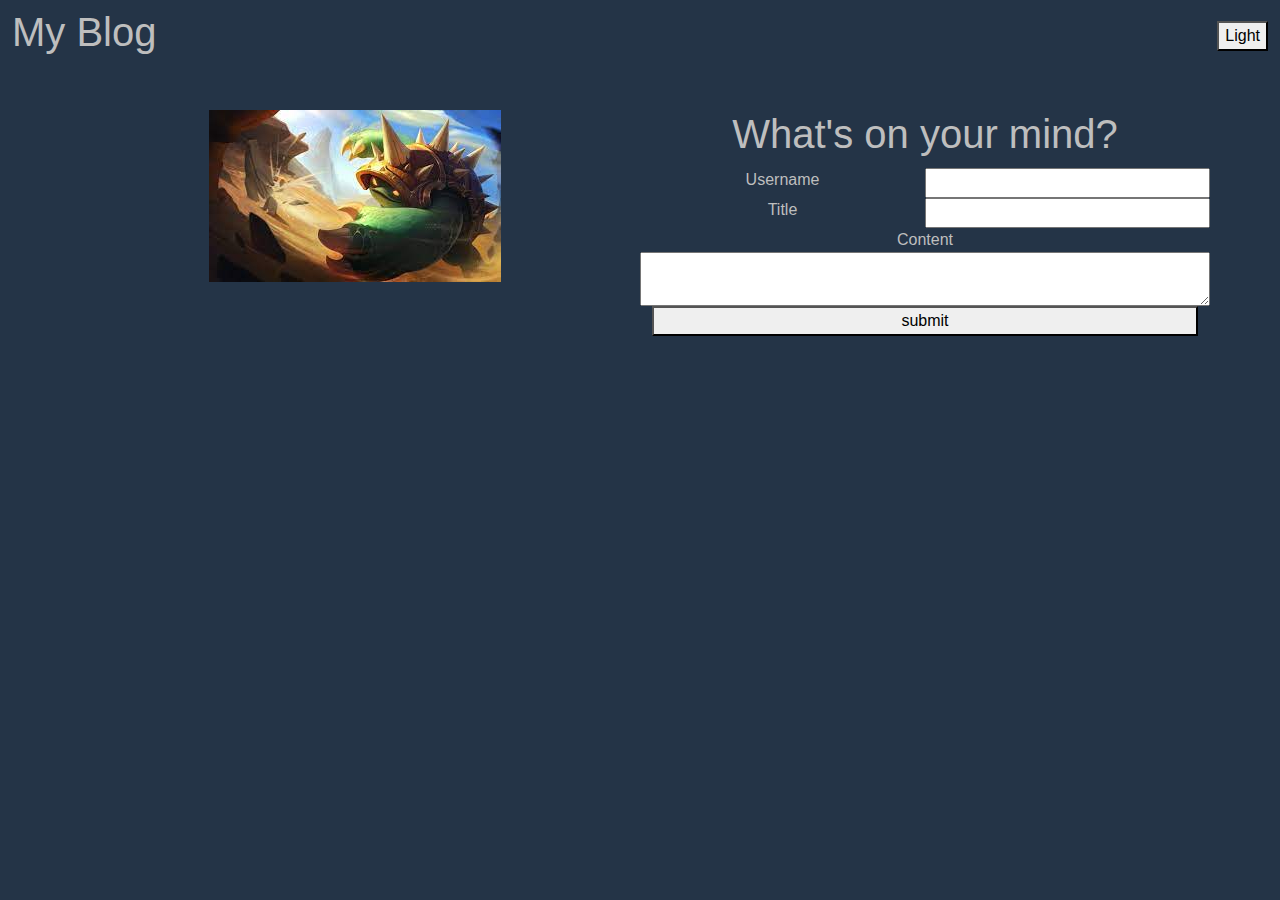
<file: index.html>
<!DOCTYPE html>
<html lang="en">
    <head>
        <meta charset="UTF-8">
        <meta name="viewport" content="width=device-width, initial-scale=1.0">
        <link href="https://cdn.jsdelivr.net/npm/bootstrap@5.3.3/dist/css/bootstrap.min.css" rel="stylesheet" integrity="sha384-QWTKZyjpPEjISv5WaRU9OFeRpok6YctnYmDr5pNlyT2bRjXh0JMhjY6hW+ALEwIH" crossorigin="anonymous">
        <link rel="stylesheet" href="./assets/css/form.css">
        <title>Blog Submission Page</title>
    </head>
    <main>
        <!--Used bootstrap for navbar-->
        <nav class="navbar fixed-top dark">
            <div class="container-fluid">
                <h1>My Blog</h1>
                    <button id="changeMode">
                        Light
                    </button>
            </div>
        </nav>
        <!-- <nav>
        <header>
            <button id="changeMode">
                Light
            </button>
        </header>
        </nav> -->
    
        <body class="dark">
            <div class="container justify-content-center align-content-center">
                <div class="row">
                    <div class="col-6 logo">
                        <img src="./assets/images/rammus.png" alt="My blog's logo"/>
                    </div>

                    <form class="col-6 entry">
                        <h1>What's on your mind?</h1>
                        <main>
                            <div class="row">
                                <label for="username-input" class="col-6">Username</label>
                                <input type="text" class="col-6" id="username-input"/>
                            </div>
                            <div class="row">
                                <label for="title-input" class="col-6">Title</label>
                                <input type="text" class="col-6" id="title-input"/>
                            </div>
                            <div class="row">
                                <label for="content-input">Content</label>
                                <textarea id="content-input"></textarea>
                            </div>
                            <button id="submit">submit</button>
                        </main>
                    </form>    
                </div>
            </div>
            <script src="https://cdn.jsdelivr.net/npm/bootstrap@5.3.3/dist/js/bootstrap.bundle.min.js" integrity="sha384-YvpcrYf0tY3lHB60NNkmXc5s9fDVZLESaAA55NDzOxhy9GkcIdslK1eN7N6jIeHz" crossorigin="anonymous"></script>
            <script src="./assets/js/form.js"></script>
        </body>
    </main>
</html>
</file>
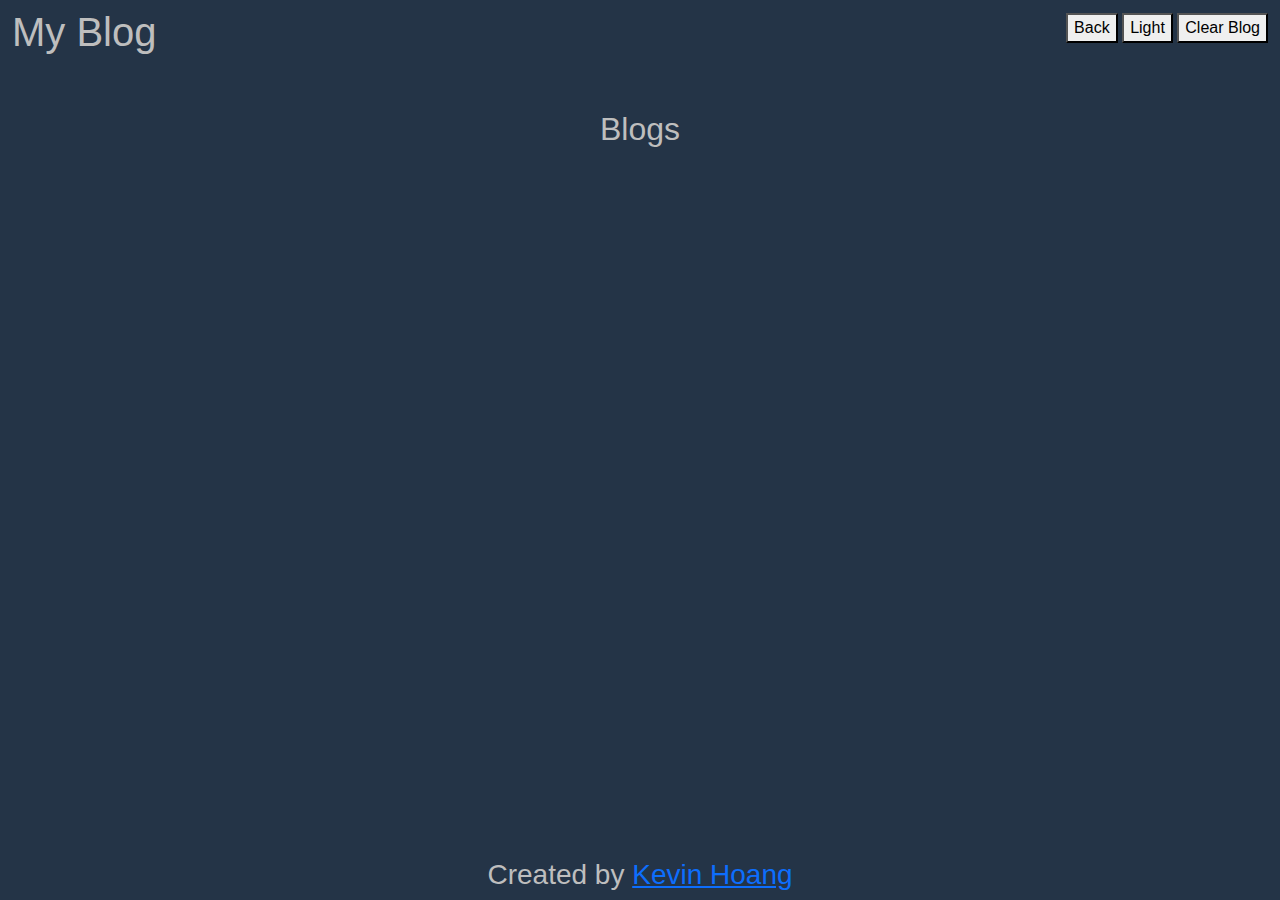
<file: blog.html>
<!DOCTYPE html>
<html lang="en">
<head>
    <meta charset="UTF-8">
    <meta name="viewport" content="width=device-width, initial-scale=1.0">
    <link href="https://cdn.jsdelivr.net/npm/bootstrap@5.3.3/dist/css/bootstrap.min.css" rel="stylesheet" integrity="sha384-QWTKZyjpPEjISv5WaRU9OFeRpok6YctnYmDr5pNlyT2bRjXh0JMhjY6hW+ALEwIH" crossorigin="anonymous">
    <link rel="stylesheet" href="./assets/css/blog.css">
    <title>My Blog</title>
</head>
<!--added using bootstrap-->

    <nav class="navbar fixed-top dark">
        <div class="container-fluid">
            <h1>My Blog</h1>
            <ul>
                <button id="back">Back</button>
                <button id="changeMode">Light</button>
                <button id="clear">Clear Blog</button>
            </ul>
        </div>
    </nav>
    <!-- <header>
        <h1 class = "page title">
            My Blog
        </h1>
        <nav>
            <button id="back">Back</button>
            <button id="changeMode">Light</button>
        </nav>
    </header> -->
    
<main>
    <body class = "dark">
        <div>
            <h2>Blogs</h2>
            <ul id="blog-posts">
               
            </ul>
        </div>
        <script src="https://code.jquery.com/jquery-3.5.1.min.js"></script>
        <script src="https://cdn.jsdelivr.net/npm/bootstrap@5.3.3/dist/js/bootstrap.bundle.min.js" integrity="sha384-YvpcrYf0tY3lHB60NNkmXc5s9fDVZLESaAA55NDzOxhy9GkcIdslK1eN7N6jIeHz" crossorigin="anonymous"></script>
        <script src="./assets/js/blog.js"></script>
    </body>
</main>

<footer>
    <h3>Created by <a href="https://imgonnagoafk.github.io/portfolio/">Kevin Hoang</a></h3>
</footer>
</html>
</file>
<file: assets/css/form.css>
nav {
    button {
        float:right;
    }
}

main {
    display: flex;
    flex-direction: column;
    margin-top: 10px;
}
body {
    margin-top: 100px;
    font-family: sans-serif;
    background-color: white;
    text-align: center;
    display: flex;
    flex-direction: column;
    justify-content: center;
    
}

form {
    display: block;
}
/*Dark mode*/
.dark {
    background-color: #243447;
    color: #bebebe
}

/*Light mode*/
.light {
    background-color: white;
    color: black;
}

#sun{
    background: url(/assets/images/sun.png) no-repeat;
}
</file>
<file: assets/css/blog.css>
main {
    display: flex;
    flex-direction: column;
    margin-top: 10px;
}

body {
    margin-top: 100px;
    font-family: sans-serif;
    background-color: white;
    text-align: center;
    display: flex;
    flex-direction: column;
    justify-content: center;
    
}
h2 {
    text-align: center;
}

.dark {
    background-color: #243447;
    color: #bebebe;
}

.light {
    background-color: white;
    color: black;
}

.blogTitle {
    font-weight: bolder;
    font-size: 30px;
    margin: 10px black solid;
    border-bottom: 3px black solid;
}

.blogContent {
    border: 3px teal dotted;
}

li {
    border: 5px solid black;
    list-style: numbered;
    align-items: space-between;
    margin: 10px;
}

footer {
    position: absolute;
    bottom: 0;
    text-align: center;
    width: 100%;
}
</file>
